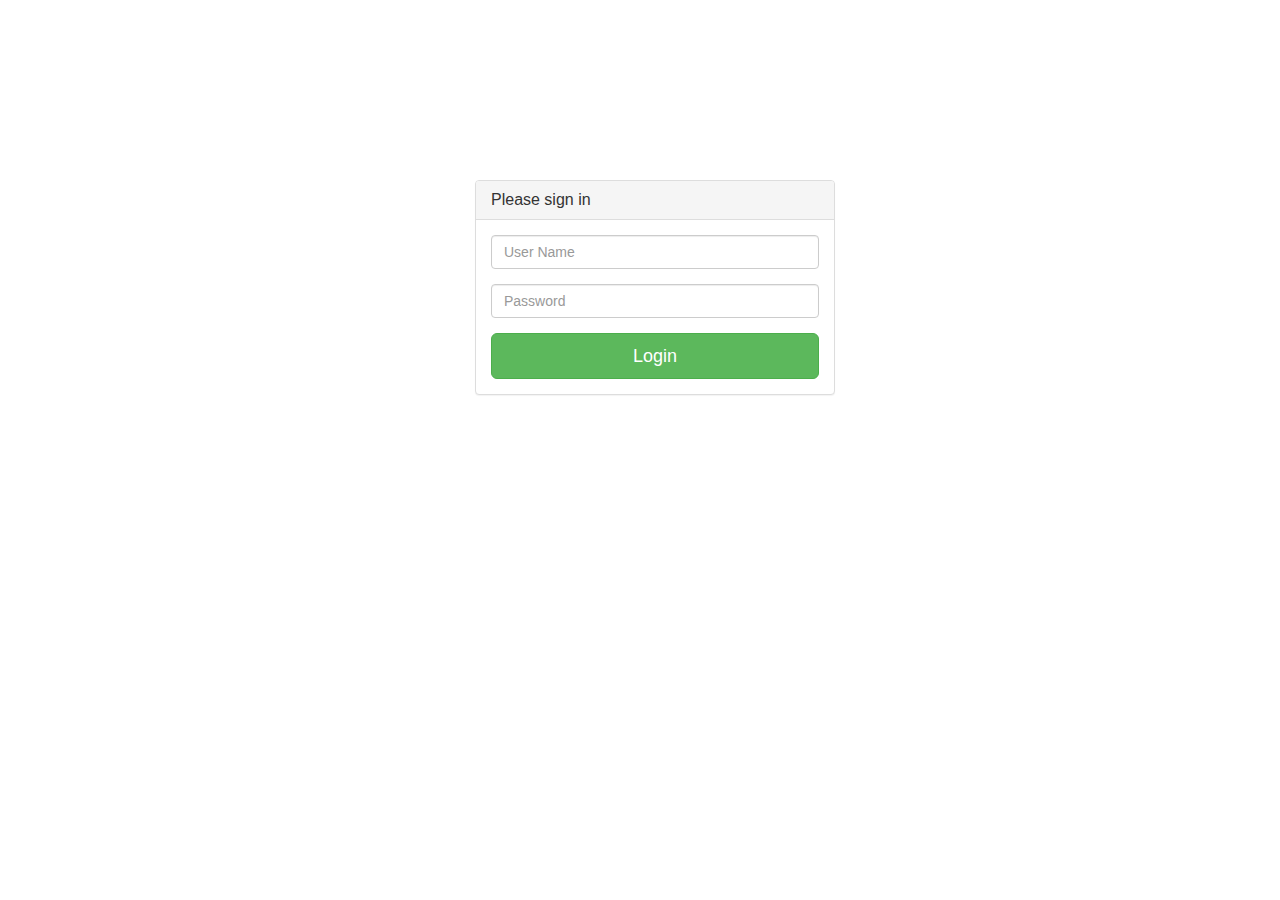
<file: Code Folder/index.html>
<!DOCTYPE html>
<html>
<head>
	<meta name="viewport" content="width=device-width, initial-scale=1">
	 <link rel="stylesheet" href="css/bootstrap.min.css" crossorigin="anonymous">
	 <link href="libs/star-rating/star-rating.min.css" media="all" rel="stylesheet" type="text/css" />
	 <link href="css/style.css" media="all" rel="stylesheet" type="text/css" />
	<title>Video Portal</title>

</head>
<body>
	<header>
	</header>
	<section>
		<div class="container" id="container">
		</div>
	</section>
	<div class="modal fade" tabindex="-1"   id="myModal" role="dialog">  
	</div>
<!--external Javascript Libraties -->
 <script src="libs/jquery-2.2.4.min.js" type="text/javascript"></script>
 <script src="libs/star-rating/star-rating.min.js" type="text/javascript"></script>
 <script src="libs/tether.min.js"></script>
 <script src="libs/bootstrap.min.js" type="text/javascript"></script>
 <script src="libs/underscore-min.js" type="text/javascript"></script>
 <script src="libs/backbone-min.js" type="text/javascript"></script>
 <script src="libs/jquery.cookie.js" type="text/javascript"></script>
 <script src="libs/star-rating/star-rating.min.js" type="text/javascript"></script>
 <script src="libs/md5.js" type="text/javascript"></script>
 <script src="libs/masonry.pkgd.min.js" type="text/javascript"></script>


<!-- BackBone App Main Files -->
<script src="utils.js" type="text/javascript"></script>
<script src="model/model.js" type="text/javascript"></script>
<script src="views/navView.js" type="text/javascript"></script>
<script src="views/videoView.js" type="text/javascript"></script>
<script src="views/loginView.js" type="text/javascript" ></script>
<script src="views/infoView.js" type="text/javascript"></script>
<script src="app.js" type="text/javascript"  defer></script>



</body>
</html>
</file>
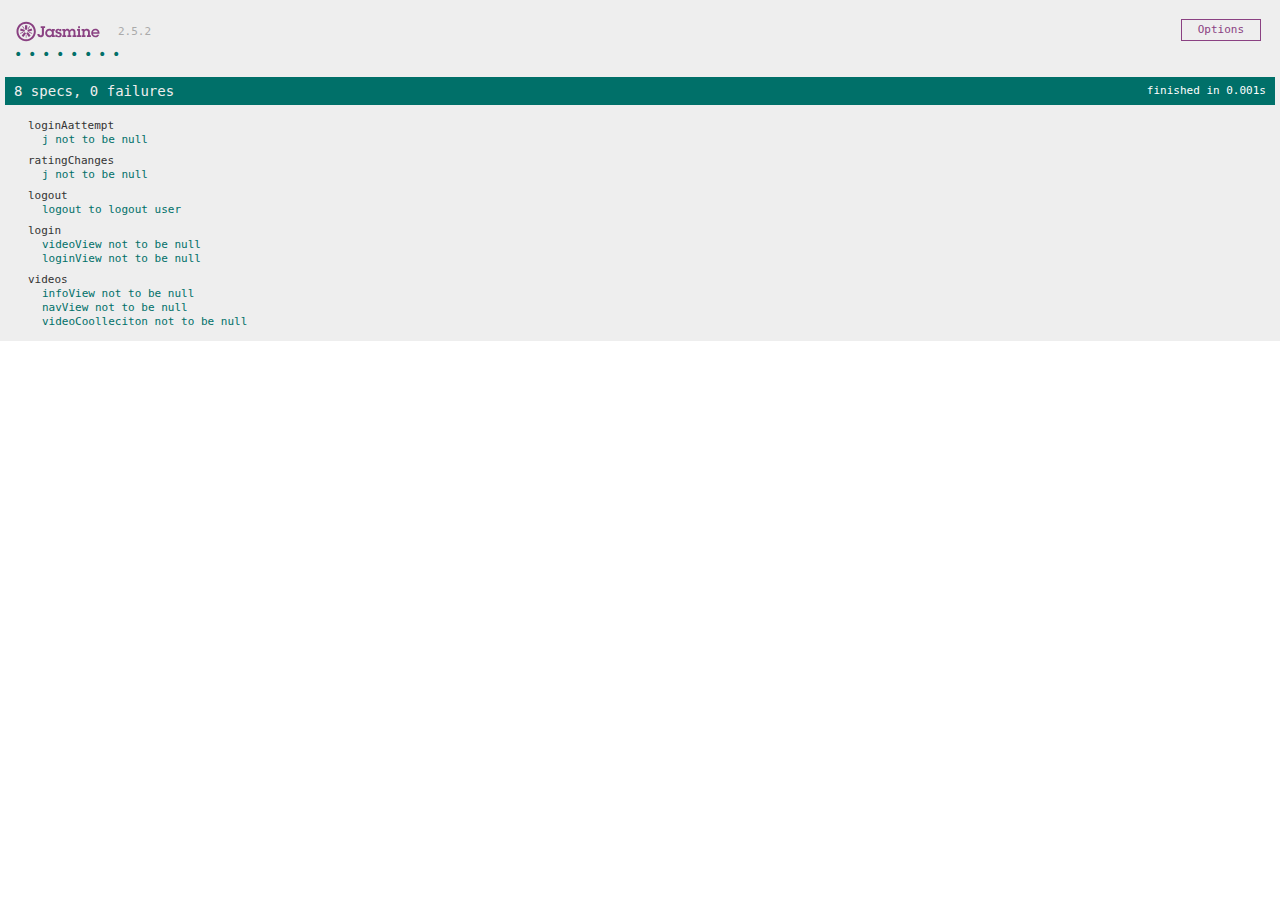
<file: Code Folder/jasmine/SpecRunner.html>
<!DOCTYPE html>
<html>
<head>
  <meta charset="utf-8">
  <title>Jasmine Spec Runner v2.5.2</title>

  <link rel="shortcut icon" type="image/png" href="lib/jasmine-2.5.2/jasmine_favicon.png">
  <link rel="stylesheet" href="lib/jasmine-2.5.2/jasmine.css">

  <script src="lib/jasmine-2.5.2/jasmine.js"></script>
  <script src="lib/jasmine-2.5.2/jasmine-html.js"></script>
  <script src="lib/jasmine-2.5.2/boot.js"></script>

  <!-- include source files here... -->
  <script src="src/Player.js"></script>
  <script src="src/Song.js"></script>

  <!-- include spec files here... -->
  <script src="spec/SpecHelper.js"></script>
  <script src="spec/PlayerSpec.js"></script>

</head>

<body>
</body>
</html>
</file>
<file: Code Folder/css/style.css>
section .container{
	padding-top: 90px;
}
video{
	max-width: 100%;
}

#main .col-md-3{
	margin-bottom: 20px;
}
.navbar-login
{
    width: 305px;
    padding: 10px;
    padding-bottom: 0px;
}

.navbar-login-session
{
    padding: 10px;
    padding-bottom: 0px;
    padding-top: 0px;
}

.icon-size
{
    font-size: 87px;
}
.nav li{
	line-height: 55px;
}

.divider{
	margin-left: 10px;
}

.flash {
   -webkit-animation-name: flash;
           animation-name: flash;
    -webkit-animation-duration: 0.2s;
            animation-duration: 0.2s;
    -webkit-animation-timing-function: linear;
            animation-timing-function: linear;
    -webkit-animation-iteration-count: infinite;
            animation-iteration-count: infinite;
    -webkit-animation-direction: alternate;
            animation-direction: alternate;
    -webkit-animation-play-state: running;
            animation-play-state: running;
    -webkit-animation-iteration-count:3;
            animation-iteration-count:3;
}

@-webkit-keyframes flash {
    from {color: red;}
    to {color: white;}
}

@keyframes flash {
    from {color: red;}
    to {color: white;}
}
</file>
<file: Code Folder/jasmine/lib/jasmine-2.5.2/jasmine.css>
body { overflow-y: scroll; }

.jasmine_html-reporter { background-color: #eee; padding: 5px; margin: -8px; font-size: 11px; font-family: Monaco, "Lucida Console", monospace; line-height: 14px; color: #333; }
.jasmine_html-reporter a { text-decoration: none; }
.jasmine_html-reporter a:hover { text-decoration: underline; }
.jasmine_html-reporter p, .jasmine_html-reporter h1, .jasmine_html-reporter h2, .jasmine_html-reporter h3, .jasmine_html-reporter h4, .jasmine_html-reporter h5, .jasmine_html-reporter h6 { margin: 0; line-height: 14px; }
.jasmine_html-reporter .jasmine-banner, .jasmine_html-reporter .jasmine-symbol-summary, .jasmine_html-reporter .jasmine-summary, .jasmine_html-reporter .jasmine-result-message, .jasmine_html-reporter .jasmine-spec .jasmine-description, .jasmine_html-reporter .jasmine-spec-detail .jasmine-description, .jasmine_html-reporter .jasmine-alert .jasmine-bar, .jasmine_html-reporter .jasmine-stack-trace { padding-left: 9px; padding-right: 9px; }
.jasmine_html-reporter .jasmine-banner { position: relative; }
.jasmine_html-reporter .jasmine-banner .jasmine-title { background: url('[data-uri]') no-repeat; background: url('[data-uri]') no-repeat, none; -moz-background-size: 100%; -o-background-size: 100%; -webkit-background-size: 100%; background-size: 100%; display: block; float: left; width: 90px; height: 25px; }
.jasmine_html-reporter .jasmine-banner .jasmine-version { margin-left: 14px; position: relative; top: 6px; }
.jasmine_html-reporter #jasmine_content { position: fixed; right: 100%; }
.jasmine_html-reporter .jasmine-version { color: #aaa; }
.jasmine_html-reporter .jasmine-banner { margin-top: 14px; }
.jasmine_html-reporter .jasmine-duration { color: #fff; float: right; line-height: 28px; padding-right: 9px; }
.jasmine_html-reporter .jasmine-symbol-summary { overflow: hidden; *zoom: 1; margin: 14px 0; }
.jasmine_html-reporter .jasmine-symbol-summary li { display: inline-block; height: 10px; width: 14px; font-size: 16px; }
.jasmine_html-reporter .jasmine-symbol-summary li.jasmine-passed { font-size: 14px; }
.jasmine_html-reporter .jasmine-symbol-summary li.jasmine-passed:before { color: #007069; content: "\02022"; }
.jasmine_html-reporter .jasmine-symbol-summary li.jasmine-failed { line-height: 9px; }
.jasmine_html-reporter .jasmine-symbol-summary li.jasmine-failed:before { color: #ca3a11; content: "\d7"; font-weight: bold; margin-left: -1px; }
.jasmine_html-reporter .jasmine-symbol-summary li.jasmine-disabled { font-size: 14px; }
.jasmine_html-reporter .jasmine-symbol-summary li.jasmine-disabled:before { color: #bababa; content: "\02022"; }
.jasmine_html-reporter .jasmine-symbol-summary li.jasmine-pending { line-height: 17px; }
.jasmine_html-reporter .jasmine-symbol-summary li.jasmine-pending:before { color: #ba9d37; content: "*"; }
.jasmine_html-reporter .jasmine-symbol-summary li.jasmine-empty { font-size: 14px; }
.jasmine_html-reporter .jasmine-symbol-summary li.jasmine-empty:before { color: #ba9d37; content: "\02022"; }
.jasmine_html-reporter .jasmine-run-options { float: right; margin-right: 5px; border: 1px solid #8a4182; color: #8a4182; position: relative; line-height: 20px; }
.jasmine_html-reporter .jasmine-run-options .jasmine-trigger { cursor: pointer; padding: 8px 16px; }
.jasmine_html-reporter .jasmine-run-options .jasmine-payload { position: absolute; display: none; right: -1px; border: 1px solid #8a4182; background-color: #eee; white-space: nowrap; padding: 4px 8px; }
.jasmine_html-reporter .jasmine-run-options .jasmine-payload.jasmine-open { display: block; }
.jasmine_html-reporter .jasmine-bar { line-height: 28px; font-size: 14px; display: block; color: #eee; }
.jasmine_html-reporter .jasmine-bar.jasmine-failed { background-color: #ca3a11; }
.jasmine_html-reporter .jasmine-bar.jasmine-passed { background-color: #007069; }
.jasmine_html-reporter .jasmine-bar.jasmine-skipped { background-color: #bababa; }
.jasmine_html-reporter .jasmine-bar.jasmine-errored { background-color: #ca3a11; }
.jasmine_html-reporter .jasmine-bar.jasmine-menu { background-color: #fff; color: #aaa; }
.jasmine_html-reporter .jasmine-bar.jasmine-menu a { color: #333; }
.jasmine_html-reporter .jasmine-bar a { color: white; }
.jasmine_html-reporter.jasmine-spec-list .jasmine-bar.jasmine-menu.jasmine-failure-list, .jasmine_html-reporter.jasmine-spec-list .jasmine-results .jasmine-failures { display: none; }
.jasmine_html-reporter.jasmine-failure-list .jasmine-bar.jasmine-menu.jasmine-spec-list, .jasmine_html-reporter.jasmine-failure-list .jasmine-summary { display: none; }
.jasmine_html-reporter .jasmine-results { margin-top: 14px; }
.jasmine_html-reporter .jasmine-summary { margin-top: 14px; }
.jasmine_html-reporter .jasmine-summary ul { list-style-type: none; margin-left: 14px; padding-top: 0; padding-left: 0; }
.jasmine_html-reporter .jasmine-summary ul.jasmine-suite { margin-top: 7px; margin-bottom: 7px; }
.jasmine_html-reporter .jasmine-summary li.jasmine-passed a { color: #007069; }
.jasmine_html-reporter .jasmine-summary li.jasmine-failed a { color: #ca3a11; }
.jasmine_html-reporter .jasmine-summary li.jasmine-empty a { color: #ba9d37; }
.jasmine_html-reporter .jasmine-summary li.jasmine-pending a { color: #ba9d37; }
.jasmine_html-reporter .jasmine-summary li.jasmine-disabled a { color: #bababa; }
.jasmine_html-reporter .jasmine-description + .jasmine-suite { margin-top: 0; }
.jasmine_html-reporter .jasmine-suite { margin-top: 14px; }
.jasmine_html-reporter .jasmine-suite a { color: #333; }
.jasmine_html-reporter .jasmine-failures .jasmine-spec-detail { margin-bottom: 28px; }
.jasmine_html-reporter .jasmine-failures .jasmine-spec-detail .jasmine-description { background-color: #ca3a11; }
.jasmine_html-reporter .jasmine-failures .jasmine-spec-detail .jasmine-description a { color: white; }
.jasmine_html-reporter .jasmine-result-message { padding-top: 14px; color: #333; white-space: pre; }
.jasmine_html-reporter .jasmine-result-message span.jasmine-result { display: block; }
.jasmine_html-reporter .jasmine-stack-trace { margin: 5px 0 0 0; max-height: 224px; overflow: auto; line-height: 18px; color: #666; border: 1px solid #ddd; background: white; white-space: pre; }
</file>
<file: Code Folder/libs/star-rating/star-rating.min.css>
/*!
 * bootstrap-star-rating v4.0.2
 * http://plugins.krajee.com/star-rating
 *
 * Author: Kartik Visweswaran
 * Copyright: 2014 - 2016, Kartik Visweswaran, Krajee.com
 *
 * Licensed under the BSD 3-Clause
 * https://github.com/kartik-v/bootstrap-star-rating/blob/master/LICENSE.md
 */.rating-container .caption,.rating-container .clear-rating,.rating-container .rating{display:inline-block;vertical-align:middle}.rating-loading{width:25px;height:25px;font-size:0;color:#fff;background:url(../img/loading.gif) top left no-repeat;border:none}.rating-container .rating{cursor:default;position:relative;overflow:hidden;white-space:nowrap}.rating-disabled .rating{cursor:not-allowed}.rating-container .star{display:inline-block;margin:0 3px;text-align:center}.rating-container .empty-stars{color:#aaa}.rating-container .filled-stars{position:absolute;left:0;top:0;margin:auto;color:#fde16d;white-space:nowrap;overflow:hidden;-webkit-text-stroke:1px #777;text-shadow:1px 1px #999}.rating-rtl{float:right}.rating-animate .filled-stars{transition:width .25s ease;-o-transition:width .25s ease;-moz-transition:width .25s ease;-webkit-transition:width .25s ease}.rating-rtl .filled-stars{left:auto;right:0;-moz-transform:matrix(-1,0,0,1,0,0) translate3d(0,0,0);-webkit-transform:matrix(-1,0,0,1,0,0) translate3d(0,0,0);-o-transform:matrix(-1,0,0,1,0,0) translate3d(0,0,0);transform:matrix(-1,0,0,1,0,0) translate3d(0,0,0)}.rating-rtl.is-star .filled-stars{right:.06em}.rating-rtl.is-heart .empty-stars{margin-right:.07em}.rating-lg{font-size:3.91em}.rating-md{font-size:3.13em}.rating-sm{font-size:2.5em}.rating-xs{font-size:2em}.rating-xl{font-size:4.89em}.rating-container .clear-rating{color:#aaa;cursor:not-allowed;font-size:60%;padding-right:5px}.clear-rating-active{cursor:pointer!important}.clear-rating-active:hover{color:#843534}.rating-container .caption{color:#999;font-size:60%;margin-top:-.6em;margin-left:5px;margin-right:0}.rating-rtl .caption{margin-right:5px;margin-left:0}@media print{.rating-container .clear-rating{display:none}}
</file>
